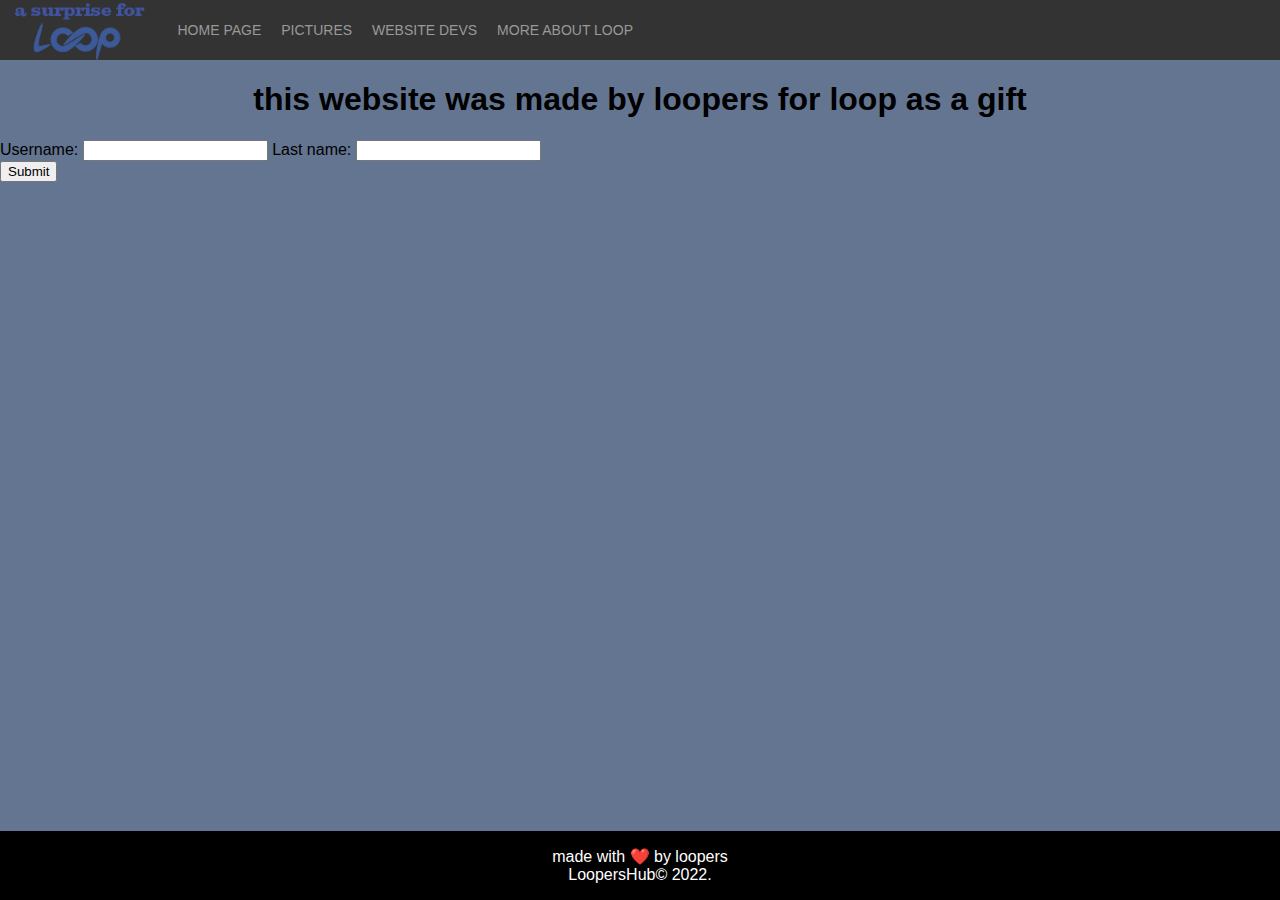
<file: index.html>
<html>

<head>

    <meta charset="UTF-8">
    <meta name="viewport" content="width=device-width, initial-scale=1.0">
    <meta http-equiv="X-UA-Compatible" content="ie=edge">
    <meta name="viewport" content="width=device-width, initial-scale=1">
    <link rel="script" href="login.js">

    <link rel="stylesheet" href="style.css">
    <link rel="icon" href="pictures/loop logo.png">
    <title>a suprise for loop</title>
</head>

<body>

    <script src="script.js"></script>

    <div class="container">
        <div class="logo">
            <a href="index.html"><img src="pictures/website-logo.png" alt="logo"></a>
        </div>
        <div class="navbar">

            <div class="icon-bar" onclick="Show()">
                <i></i>
                <i></i>
                <i></i>
            </div>

            <div>
                <ul id="nav-lists">
                    <li class="close"><span onclick="Hide()"></span></li>
                    <li><a href="index.html">Home Page</a></li>
                    <li><a href="/other pages/pictures.html">pictures</a></li>
                    <li><a href="/other pages/website devs.html">Website Devs</a></li>
                    <li><a href="/other pages/about loop.html">More About Loop</a></li>
                </ul>
            </div>
        </div>
    </div>


    <div>
        <center>
            <h1>this website was made by loopers for loop as a gift</h1>
        </center>
    </div>

    <form id="signup">
        <label for="uname">Username:</label>
  <input type="text" id="uname" name="uname" onkeyup="formChanged()" onchange="formChanged()">
        <label for="password">Last name:</label>
  <input type="text" id="password" name="password" form="signup" onkeyup="formChanged()" onchange="formChanged()">
  <br><input type="submit" value="Submit"></br>


</form>
    <div class="footer">
        <p>made with ❤️ by loopers <br> LoopersHub© 2022.</p>
    </div>

</body>

</html>
</file>
<file: style.css>
body {
    background-color: #637591;
}

*,
*::before,
*::after {
  box-sizing: border-box;
  -webkit-box-sizing: border-box;
}

body {
  font-family: sans-serif;
  margin: 0;
  padding: 0;
}

.container {
  height: 60px;
  background-color: #333333;
  display: -webkit-box;
  display: -ms-flexbox;
  display: flex;
  -ms-flex-wrap: wrap;
  flex-wrap: wrap;
  -webkit-box-align: center;
  -ms-flex-align: center;
  align-items: center;
  overflow: hidden;
}

.container .logo {
  max-width: 250px;
  padding: 0 10px;
  overflow: hidden;
}

.container .logo a {
  display: -webkit-box;
  display: -ms-flexbox;
  display: flex;
  -ms-flex-wrap: wrap;
  flex-wrap: wrap;
  -webkit-box-align: center;
  -ms-flex-align: center;
  align-items: center;
  height: 60px;
}

.container .logo a img {
  max-width: 100%;
  max-height: 60px;
}

.container .navbar {
  display: -webkit-box;
  display: -ms-flexbox;
  display: flex;
  -ms-flex-wrap: wrap;
  flex-wrap: wrap;
  -webkit-box-flex: 1;
  -ms-flex: 1;
  flex: 1;
  padding: 0 10px;
}

.container .navbar ul {
  display: -webkit-box;
  display: -ms-flexbox;
  display: flex;
  -ms-flex-wrap: wrap;
  flex-wrap: wrap;
  list-style: none;
  margin: 0;
  padding: 0;
}

.container .navbar ul li a {
  text-decoration: none;
  color: #999999;
  font-size: 14px;
  text-transform: uppercase;
  display: block;
  height: 60px;
  line-height: 60px;
  cursor: pointer;
  padding: 0 10px;
  margin: 0;
}

.container .navbar ul li a:hover {
  color: #ffffff;
  margin: 0;
  background-image: data-src="https://static.wixstatic.com/media/91df06_00c23b85655c4a439cfc48c1cfb97909~mv2.png/v1/crop/x_236,y_96,w_902,h_436/fill/w_200,h_95,al_c,usm_0.66_1.00_0.01,enc_auto/BLUE-Logo%20copy.png";
}

.container .navbar ul .close {
  display: none;
  text-align: right;
  padding: 10px;
  margin: 0;
}

.container .navbar ul .close span {
  font-size: 40px;
  display: inline-block;
  border: 1px solid #cccccc;
  padding: 0 10px;
  cursor: pointer;
  margin: 0;
}

.container .navbar .icon-bar {
  padding: 18px 8px;
  width: 50px;
  height: 60px;
  display: none;
  -webkit-box-orient: vertical;
  -webkit-box-direction: normal;
  -ms-flex-direction: column;
  flex-direction: column;
  -webkit-box-pack: justify;
  -ms-flex-pack: justify;
  justify-content: space-between;
  cursor: pointer;
}

.container .navbar .icon-bar i {
  background-color: #ffffff;
  height: 2px;
}

@media only screen and (max-width: 650px) {
  .container {
    -webkit-box-pack: justify;
    -ms-flex-pack: justify;
    justify-content: space-between;
  }

  .container .logo {
    -webkit-box-flex: 1;
    -ms-flex: 1;
    flex: 1;
  }

  .container .navbar {
    -webkit-box-flex: 0;
    -ms-flex: 0;
    flex: 0;
  }

  .container .navbar ul {
    -ms-flex-wrap: nowrap;
    flex-wrap: nowrap;
    position: fixed;
    left: 100%;
    -webkit-box-orient: vertical;
    -webkit-box-direction: normal;
    -ms-flex-direction: column;
    flex-direction: column;
    background: #ffffff;
    width: 100%;
    height: 100%;
    overflow: auto;
    -webkit-transition: left .3s;
    -o-transition: left .3s;
    transition: left .3s;
    margin: 0;
  }

  .container .navbar ul li a {
    padding: 10px;
    font-size: 16px;
    height: auto;
    line-height: normal;
    color: #555555;
    margin: 0;
  }

  .container .navbar ul .close {
    display: block;
    margin: 0;
  }

  .container .navbar .icon-bar {
    display: -webkit-box;
    display: -ms-flexbox;
    display: flex;
  }

  .container .navbar ._Menus-show {
    left: 0;
  }
}

.body {
  max-width: 700px;
  margin: 0 auto;
  padding: 10px;
}

.footer {
  position: fixed;
  left: 0;
  bottom: 0;
  width: 100%;
  background-color: black;
  color: white;
  text-align: center;
}
</file>
